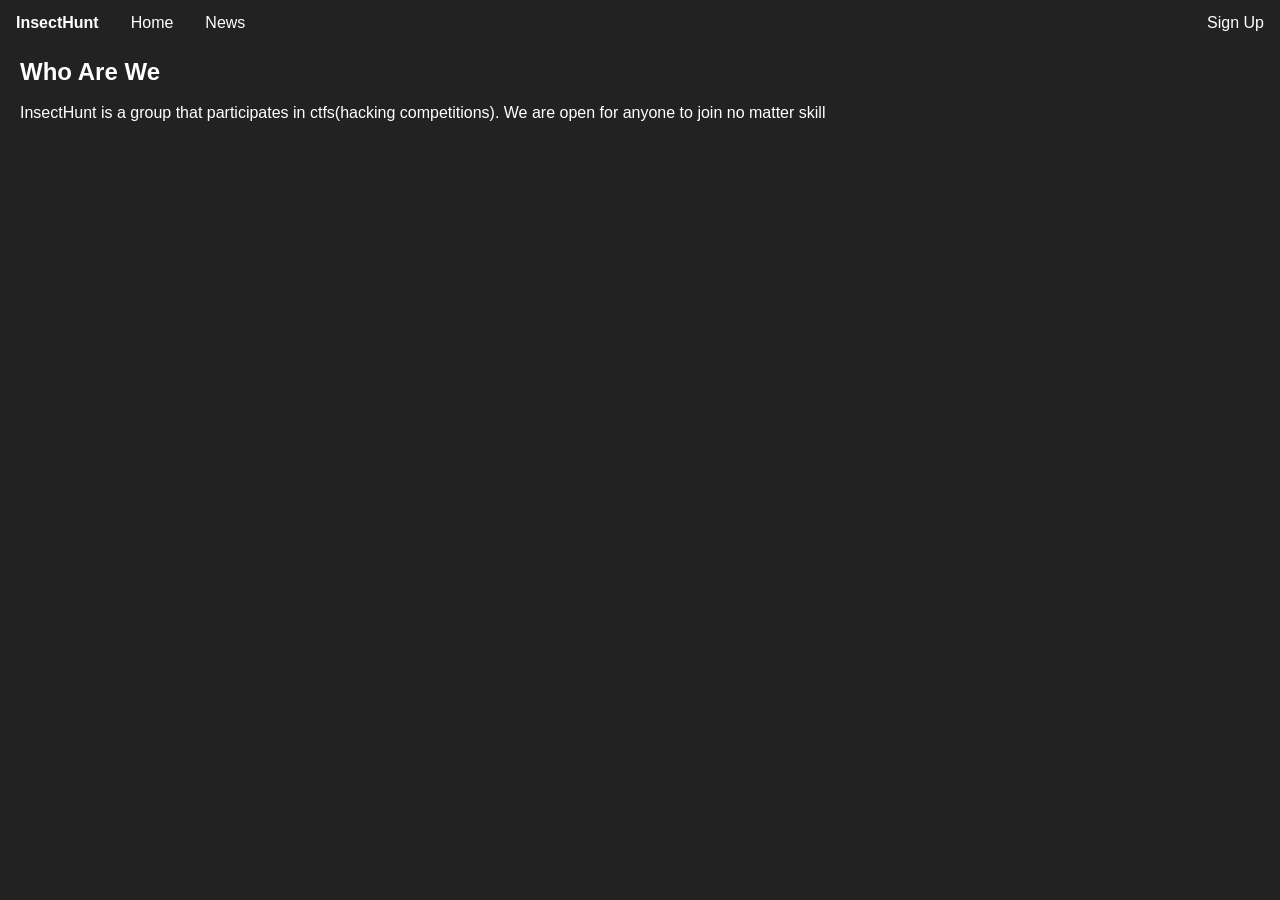
<file: index.html>
<html>
  <head>
    <title>InsectHunt CTF Team</title>
    <link rel="stylesheet" href="style.css">
    <meta name="viewport" content="width=device-width, initial-scale=1.0">
  </head>
  <body>
    <nav>
      <ul>
        <li><strong>InsectHunt</strong></li>
        <li><a href="index.html" class="active">Home</a></li>
        <li><a href="news/">News</a></li>
        <li style="float:right"><a href="signup.html">Sign Up</a></li>
      </ul>
    </nav><br><hr><br>
    <main>
      <h2>Who Are We</h2><br>
      <p>InsectHunt is a group that participates in ctfs(hacking competitions). We are open for anyone to join no matter skill</p>
    </main>
  </body>
</html>
</file>
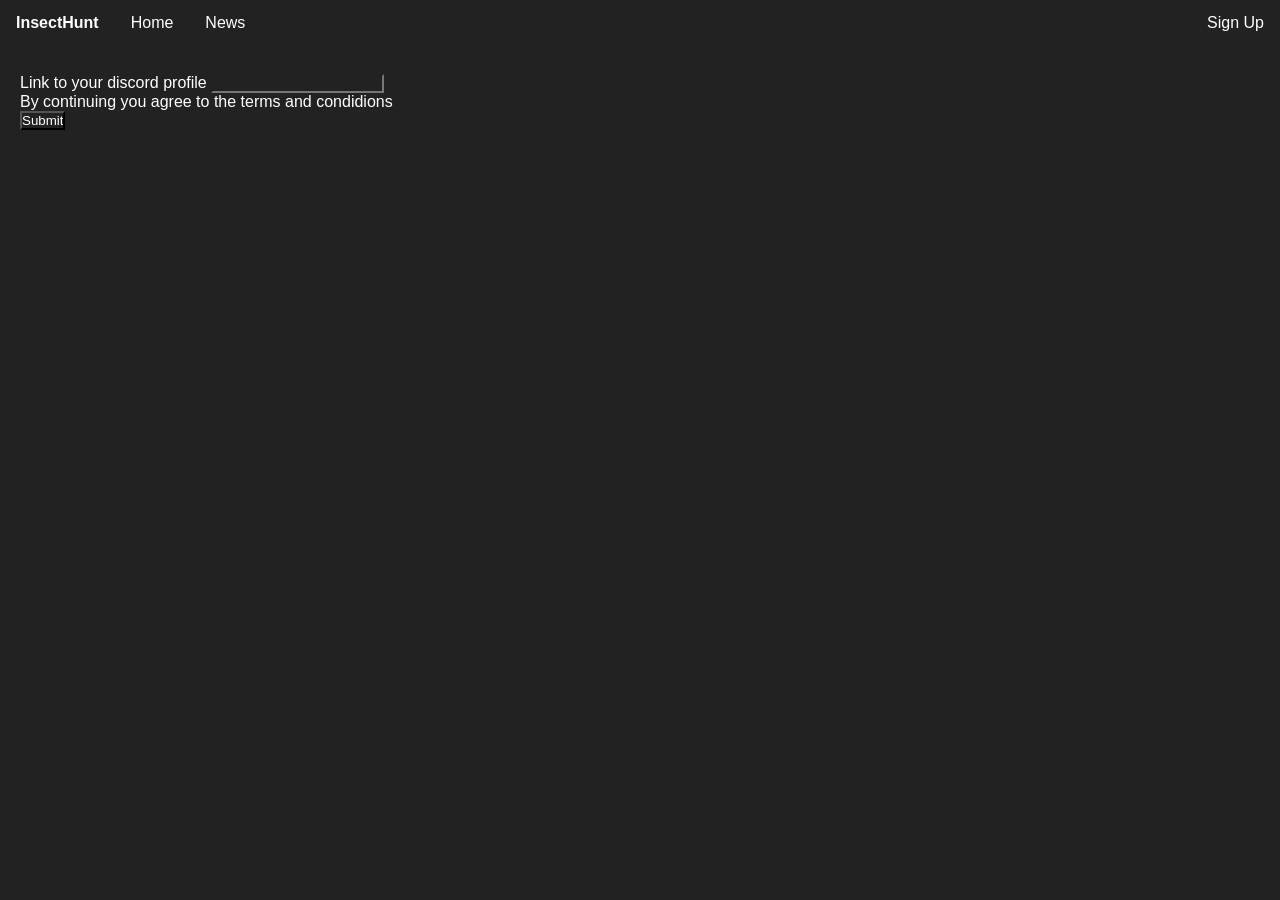
<file: signup.html>
<html>
  <head>
    <title>Sign Up</title>
    <link rel="stylesheet" href="style.css">
    <meta name="viewport" content="width=device-width, initial-scale=1.0">
  </head>
  <body>
    <nav>
      <ul>
        <li><strong>InsectHunt</strong></li>
        <li><a href="index.html" class="active">Home</a></li>
        <li><a href="news/">News</a></li>
        <li style="float:right"><a href="signup.html">Sign Up</a></li>
      </ul>
    </nav><br><br><br>
    <main>
      <form class="login" action="https://ntfy.sh/isecttest" method="post">
        <label for="message">Link to your discord profile</label>
        <input name="message" required><br>
        <p>By continuing you agree to the terms and condidions</p>
        <input type="submit"></input>
      </form>
    </main>
  </body>
</html>
</file>
<file: style.css>
* {
  background-color: #222222;
  color: white;
  font-family: Arial, sans-serif;
  padding: 0;
  margin: 0;
}

main {
  padding: 20px;
}

input[type="text"] {
  width: 100%;
  padding: 10px 14px;
  font-size: 16px;
  border: 3px solid white;
  border-radius: 6px;
  background-color: #222222;
  color: white;
  outline: none;
  transition: border-color 0.2s ease, box-shadow 0.2s ease;
}
  
nav {
  position: fixed;
  top: 0;
  width: 100%;
  ul {
    list-style-type: none;
    margin: 0;
    padding: 0;
    overflow: hidden;
    background-color: #222222;
  }

  ul li {
    float: left;
    padding: 14px 16px;
    text-align: center;
  }

  ul li a {
    display: block;
    color: white;
    text-align: center;
    text-decoration: none;
  }
}
</file>
